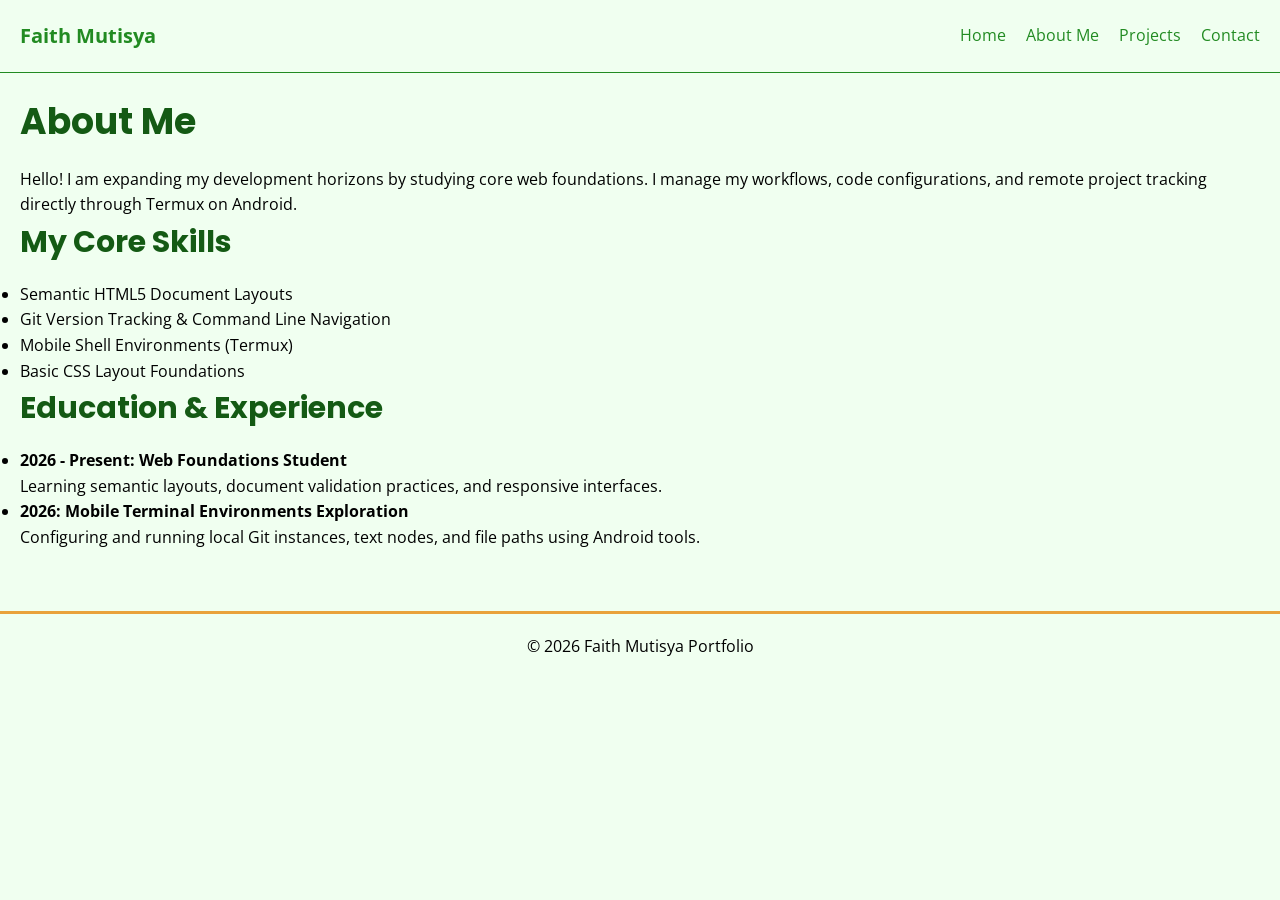
<file: about.html>
<!DOCTYPE html>
<html lang="en">
<head>
    <meta charset="UTF-8">
    <meta name="viewport" content="width=device-width, initial-scale=1.0">
    <title>About Me - Portfolio</title>
  <link href="https://fonts.googleapis.com/css2?family=Open+Sans:wght@400;600&family=Poppins:wght@400;600;700&display=swap" rel="stylesheet">
  <link rel="stylesheet" href="styles.css?v=2">
</head>
<body>
  <header class="site-header">
    <a class="logo" href="index.html">Faith Mutisya</a>
    <input type="checkbox" id="menu-toggle" class="menu-toggle">
    <label for="menu-toggle" class="menu-button">&#9776;</label>
    <nav>
      <ul>
        <li><a href="index.html">Home</a></li>
        <li><a href="about.html">About Me</a></li>
        <li><a href="projects.html">Projects</a></li>
        <li><a href="contact.html">Contact</a></li>
      </ul>
    </nav>
  </header>


    <!-- Navigation Menu (Highlighting current page) -->
    

    <main>
        <!-- Background Story -->
        <section>
            <h1>About Me</h1>
            <p>Hello! I am expanding my development horizons by studying core web foundations. I manage my workflows, code configurations, and remote project tracking directly through Termux on Android.</p>
        </section>

        <!-- Skills List -->
        <section>
            <h2>My Core Skills</h2>
            <ul>
                <li>Semantic HTML5 Document Layouts</li>
                <li>Git Version Tracking & Command Line Navigation</li>
                <li>Mobile Shell Environments (Termux)</li>
                <li>Basic CSS Layout Foundations</li>
            </ul>
        </section>

        <!-- Education/Experience Timeline -->
        <section>
            <h2>Education & Experience</h2>
            <ul>
                <li>
                    <strong>2026 - Present: Web Foundations Student</strong>
                    <p>Learning semantic layouts, document validation practices, and responsive interfaces.</p>
                </li>
                <li>
                    <strong>2026: Mobile Terminal Environments Exploration</strong>
                    <p>Configuring and running local Git instances, text nodes, and file paths using Android tools.</p>
                </li>
            </ul>
        </section>
    </main>

    <footer>
        <p>&copy; 2026 Faith Mutisya Portfolio</p>
    </footer>

</body>
</html>
</file>
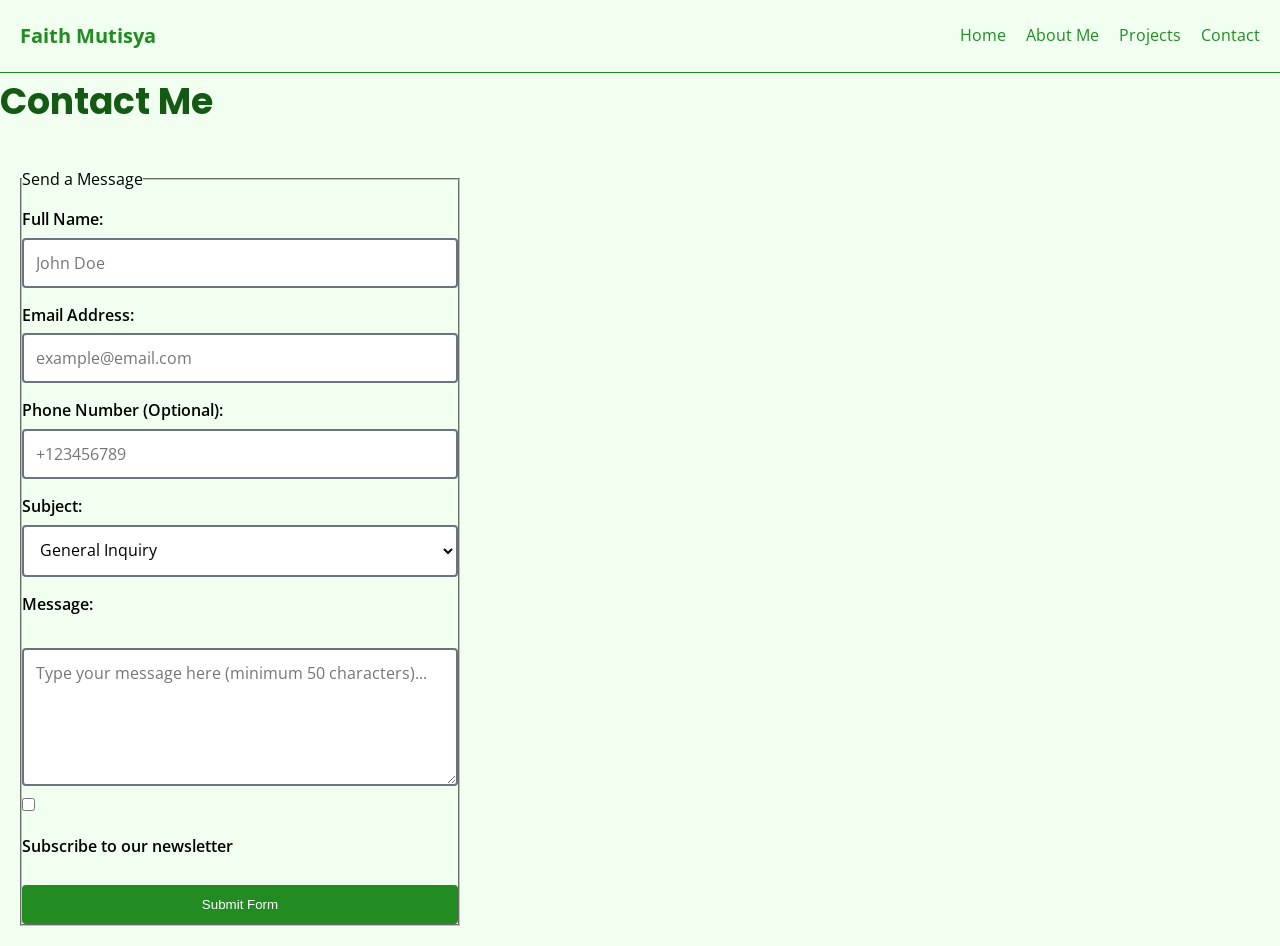
<file: contact.html>
<!DOCTYPE html>
<html lang="en">
<head>
    <meta charset="UTF-8">
    <meta name="viewport" content="width=device-width, initial-scale=1.0">
    <title>Contact Me</title>
  <link href="https://fonts.googleapis.com/css2?family=Open+Sans:wght@400;600&family=Poppins:wght@400;600;700&display=swap" rel="stylesheet">
  <link rel="stylesheet" href="styles.css?v=2">
</head>
<body>
  <header class="site-header">
    <a class="logo" href="index.html">Faith Mutisya</a>
    <input type="checkbox" id="menu-toggle" class="menu-toggle">
    <label for="menu-toggle" class="menu-button">&#9776;</label>
    <nav>
      <ul>
        <li><a href="index.html">Home</a></li>
        <li><a href="about.html">About Me</a></li>
        <li><a href="projects.html">Projects</a></li>
        <li><a href="contact.html">Contact</a></li>
      </ul>
    </nav>
  </header>

    <h1>Contact Me</h1>
    <form action="#" method="POST">
        <fieldset>
            <legend>Send a Message</legend>
            
            <!-- 1. Full Name (text, required) -->
            <p>
                <label for="fullname">Full Name:</label>
                <input type="text" id="fullname" name="fullname" placeholder="John Doe" required>
            </p>

            <!-- 2. Email (email input with validation) -->
            <p>
                <label for="email">Email Address:</label>
                <input type="email" id="email" name="email" placeholder="example@email.com" required>
            </p>

            <!-- 3. Phone (tel input, optional) -->
            <p>
                <label for="phone">Phone Number (Optional):</label>
                <input type="tel" id="phone" name="phone" placeholder="+123456789">
            </p>

            <!-- 4. Subject (dropdown with 3 options) -->
            <p>
                <label for="subject">Subject:</label>
                <select id="subject" name="subject">
                    <option value="general">General Inquiry</option>
                    <option value="project">Project Collaboration</option>
                    <option value="support">Technical Support</option>
                </select>
            </p>

            <!-- 5. Message (textarea, required, min 50 characters) -->
            <p>
                <label for="message">Message:</label><br>
                <textarea id="message" name="message" rows="5" cols="30" minlength="50" placeholder="Type your message here (minimum 50 characters)..." required></textarea>
            </p>

            <!-- 6. Newsletter (checkbox) -->
            <p>
                <input type="checkbox" id="newsletter" name="newsletter">
                <label for="newsletter">Subscribe to our newsletter</label>
            </p>

            <!-- 7. Submit button -->
            <p>
                <button type="submit">Submit Form</button>
            </p>
        </fieldset>
    </form>
</body>
</html>
</file>
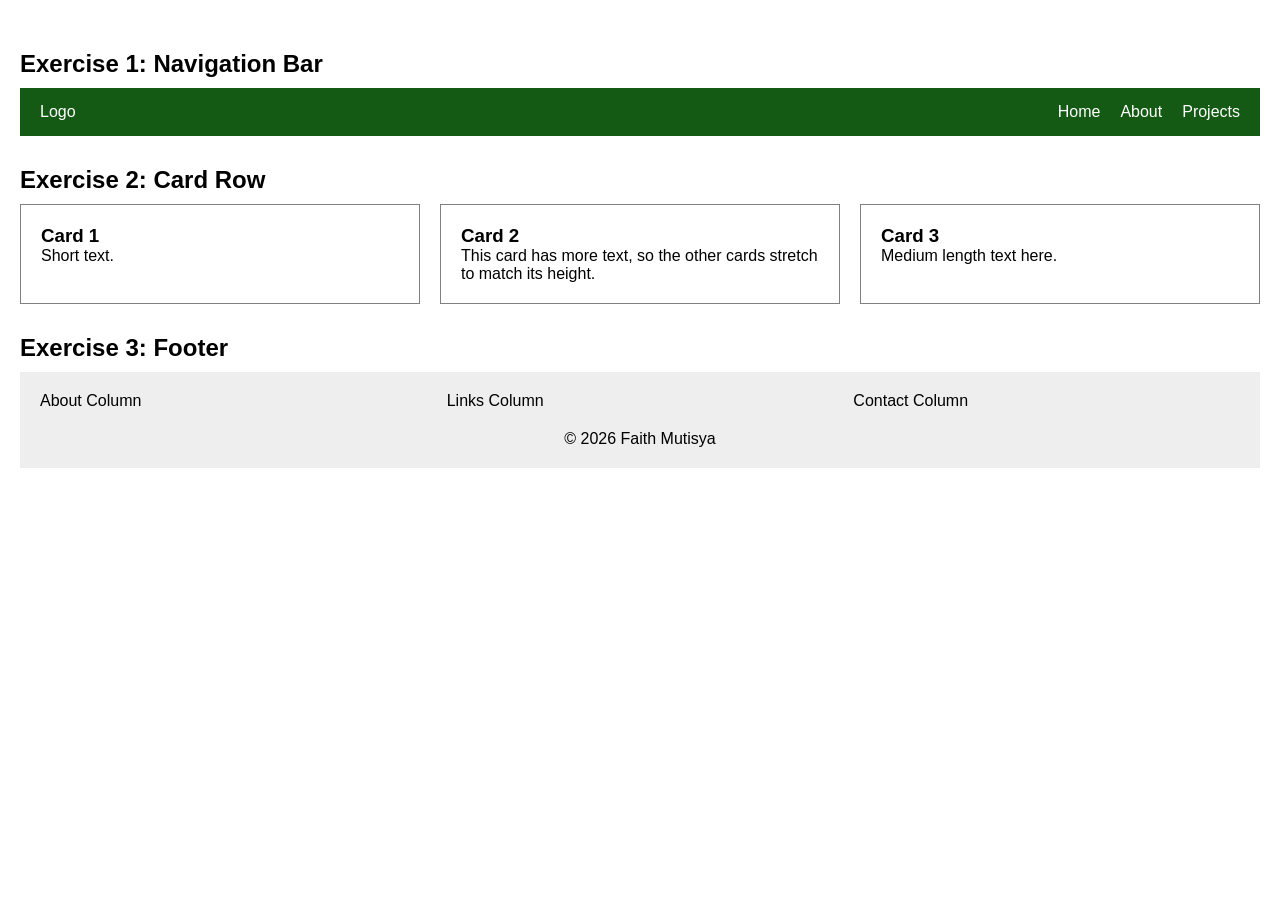
<file: flexbox-practice.html>
<!DOCTYPE html>
<html lang="en">
<head>
  <meta charset="UTF-8">
  <meta name="viewport" content="width=device-width, initial-scale=1.0">
  <title>Flexbox Practice</title>
  <style>
    * { margin: 0; padding: 0; box-sizing: border-box; }
    body { font-family: sans-serif; padding: 20px; }
    h2 { margin: 30px 0 10px; }

    /* Exercise 1: navigation bar */
    .navbar {
      display: flex;
      justify-content: space-between;
      align-items: center;
      padding: 15px 20px;
      background: #145a14;
      color: white;
    }
    .navbar ul { display: flex; gap: 20px; list-style: none; }
    .navbar a { color: white; text-decoration: none; }

    /* Exercise 2: card row */
    .card-row { display: flex; flex-wrap: wrap; gap: 20px; }
    .box { flex: 1 1 200px; padding: 20px; border: 1px solid gray; }

    /* Exercise 3: footer */
    .footer { background: #eee; padding: 20px; }
    .footer-columns { display: flex; justify-content: space-between; gap: 20px; }
    .footer-columns div { flex: 1; }
    .copyright { text-align: center; margin-top: 20px; }
  </style>
</head>
<body>
  <h2>Exercise 1: Navigation Bar</h2>
  <nav class="navbar">
    <div>Logo</div>
    <ul>
      <li><a href="#">Home</a></li>
      <li><a href="#">About</a></li>
      <li><a href="#">Projects</a></li>
    </ul>
  </nav>

  <h2>Exercise 2: Card Row</h2>
  <div class="card-row">
    <div class="box"><h3>Card 1</h3><p>Short text.</p></div>
    <div class="box"><h3>Card 2</h3><p>This card has more text, so the other cards stretch to match its height.</p></div>
    <div class="box"><h3>Card 3</h3><p>Medium length text here.</p></div>
  </div>

  <h2>Exercise 3: Footer</h2>
  <footer class="footer">
    <div class="footer-columns">
      <div>About Column</div>
      <div>Links Column</div>
      <div>Contact Column</div>
    </div>
    <p class="copyright">&copy; 2026 Faith Mutisya</p>
  </footer>
</body>
</html>
</file>
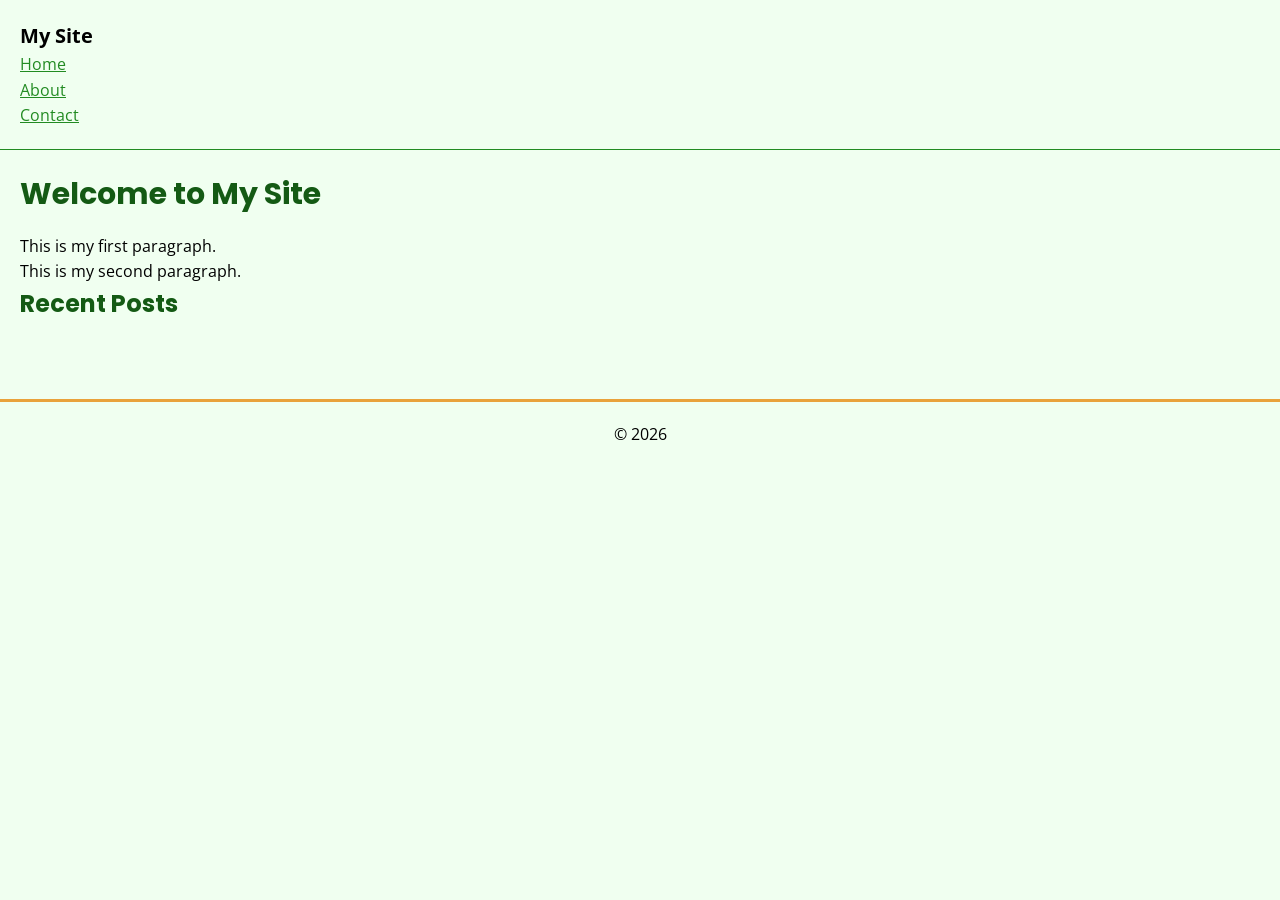
<file: semantic-conversion.html>
<!DOCTYPE html>
<html lang="en">
<head>
    <meta charset="UTF-8">
    <meta name="viewport" content="width=device-width, initial-scale=1.0">
    <title>Semantic HTML Conversion</title>
  <link href="https://fonts.googleapis.com/css2?family=Open+Sans:wght@400;600&family=Poppins:wght@400;600;700&display=swap" rel="stylesheet">
  <link rel="stylesheet" href="styles.css?v=2">
</head>
<body>

    <!-- Converted from <div class="header"> -->
    <header>
        <div class="logo">My Site</div>
        
        <!-- Converted from <div class="nav"> -->
        <nav>
            <ul>
                <li><a href="#">Home</a></li>
                <li><a href="#">About</a></li>
                <li><a href="#">Contact</a></li>
            </ul>
        </nav>
    </header>

    <!-- Converted from <div class="main"> -->
    <main>
        <!-- Converted from <div class="article"> -->
        <article>
            <h2>Welcome to My Site</h2>
            <p>This is my first paragraph.</p>
            <p>This is my second paragraph.</p>
        </article>

        <!-- Converted from <div class="sidebar"> -->
        <aside>
            <h3>Recent Posts</h3>
        </aside>
    </main>

    <!-- Converted from <div class="footer"> -->
    <footer>
        <p class="copyright">&copy; 2026</p>
    </footer>

</body>
</html>
</file>
<file: styles.css>
/* 1. Reset default styles */
* {
    margin: 0;
    padding: 0;
    box-sizing: border-box;
}

/* 2. Set base typography */
body {
    font-family: var(--font-body);
    font-size: var(--font-base);
    line-height: 1.6;
    color:black;
}

/* 3. Style headings */
h1, h2, h3, h4, h5, h6 {
    margin-bottom: 1rem;
    font-weight: 700;
}
/* Task 3.2: Box Model Card Layout */
.profile-card {
    max-width: 500px;
    margin: 20px auto;
    padding: 15px;
    border: 2px solid forestgreen;
}
/* Task 3.3: Custom Properties & Selectors */
:root {
    --color-primary: forestgreen;
    --color-text: black;
    --color-background: honeydew;
}

/* Pseudo-class selection rule */
nav ul li a:hover {
    color: var(--color-primary);
    text-decoration: underline;
}
/* Task 3.4: Semantic Layout Elements */
header {
    background-color: var(--color-background);
    padding: 20px;
    border-bottom: 1px solid var(--color-primary);
}

nav ul {
    list-style-type: none;
}

footer {
    text-align: center;
    padding: 20px;
    margin-top: 40px;
}



/* Heading sizes */
h1 { font-size: var(--font-4xl); }
h2 { font-size: var(--font-3xl); }
h3 { font-size: var(--font-2xl); }
h4 { font-size: 1.25rem; }
h5 { font-size: 1.125rem; }
h6 { font-size: 1rem; }

/* Task 3.3: Typography system */
:root {
    --font-heading: "Poppins", sans-serif;
    --font-body: "Open Sans", sans-serif;

    --font-xs: 0.75rem;
    --font-sm: 0.875rem;
    --font-base: 1rem;
    --font-lg: 1.125rem;
    --font-xl: 1.25rem;
    --font-2xl: 1.5rem;
    --font-3xl: 1.875rem;
    --font-4xl: 2.25rem;
}

h1, h2, h3, h4, h5, h6 {
    font-family: var(--font-heading);
}

small {
    font-size: var(--font-sm);
}

/* Task 3.4: Color scheme */
:root {
    --color-secondary: #e9a23b;
    --color-muted: #6b7280;
    --color-primary-light: #4caf50;
    --color-primary-dark: #145a14;
}

body {
    background-color: var(--color-background);
    color: var(--color-text);
}

h1, h2, h3, h4, h5, h6 {
    color: var(--color-primary-dark);
}

a {
    color: var(--color-primary);
}

a:hover {
    color: var(--color-primary-dark);
}

button {
    background-color: var(--color-primary);
    color: white;
    border: none;
    border-radius: 4px;
    cursor: pointer;
}

button:hover {
    background-color: var(--color-primary-dark);
}

small {
    color: var(--color-muted);
}

footer {
    border-top: 3px solid var(--color-secondary);
}

/* Task 4.3: Mobile-first responsive design */
img { max-width: 100%; height: auto; }

.site-header {
    display: flex;
    flex-wrap: wrap;
    justify-content: space-between;
    align-items: center;
}
.logo { font-weight: 700; font-size: var(--font-xl); text-decoration: none; }
.menu-toggle { display: none; }
.menu-button { font-size: 1.75rem; cursor: pointer; }
.site-header nav { display: none; width: 100%; }
.menu-toggle:checked ~ nav { display: block; }
.site-header nav ul { list-style: none; }
.site-header nav li a { display: block; padding: 10px 0; text-decoration: none; }

.projects-grid { display: grid; grid-template-columns: 1fr; gap: 20px; }
.projects-grid section { border: 1px solid var(--color-muted); padding: 20px; }

/* Tablet */
@media (min-width: 768px) {
    .menu-button { display: none; }
    .site-header nav { display: block; width: auto; }
    .site-header nav ul { display: flex; gap: 20px; }
    .site-header nav li a { padding: 0; }
    .projects-grid { grid-template-columns: repeat(2, 1fr); }
}

/* Desktop */
@media (min-width: 1024px) {
    .projects-grid { grid-template-columns: repeat(3, 1fr); }
}

/* Home page hero */
.hero { display: grid; grid-template-columns: 1fr; gap: 20px; padding: 20px; align-items: center; }

@media (min-width: 1024px) {
    .hero { grid-template-columns: 1fr 1fr; }
}

/* Task 4.4: Polish */
a, button, .projects-grid section {
    transition: all 0.3s ease;
}

button:hover {
    transform: translateY(-2px);
    box-shadow: 0 4px 6px rgba(0, 0, 0, 0.1);
}

.projects-grid section:hover {
    box-shadow: 0 10px 20px rgba(0, 0, 0, 0.1);
}

a:focus, button:focus, .menu-button:focus {
    outline: 2px solid var(--color-primary);
    outline-offset: 2px;
}

html { overflow-x: hidden; }

/* Mobile-friendly forms */
form { max-width: 480px; padding: 20px; }
form label { display: block; font-weight: 600; margin: 15px 0 5px; }
form input, form textarea, form select {
    width: 100%;
    padding: 12px;
    font-family: var(--font-body);
    font-size: var(--font-base);
    border: 2px solid var(--color-muted);
    border-radius: 4px;
    background: white;
    transition: border-color 0.3s ease, box-shadow 0.3s ease;
}
form input:focus, form textarea:focus, form select:focus {
    border-color: var(--color-primary);
    box-shadow: 0 0 0 3px rgba(34, 139, 34, 0.25);
}
form input:not(:placeholder-shown):invalid,
form textarea:not(:placeholder-shown):invalid {
    border-color: #d32f2f;
}
form input[type="submit"], form button[type="submit"] {
    width: 100%;
    margin-top: 20px;
    padding: 12px;
    background: var(--color-primary);
    color: white;
    border: none;
    border-radius: 4px;
    cursor: pointer;
}
form input[type="submit"]:hover, form button[type="submit"]:hover {
    background: var(--color-primary-dark);
}
form input[type="radio"], form input[type="checkbox"] { width: auto; }

main { padding: 20px; }
</file>
